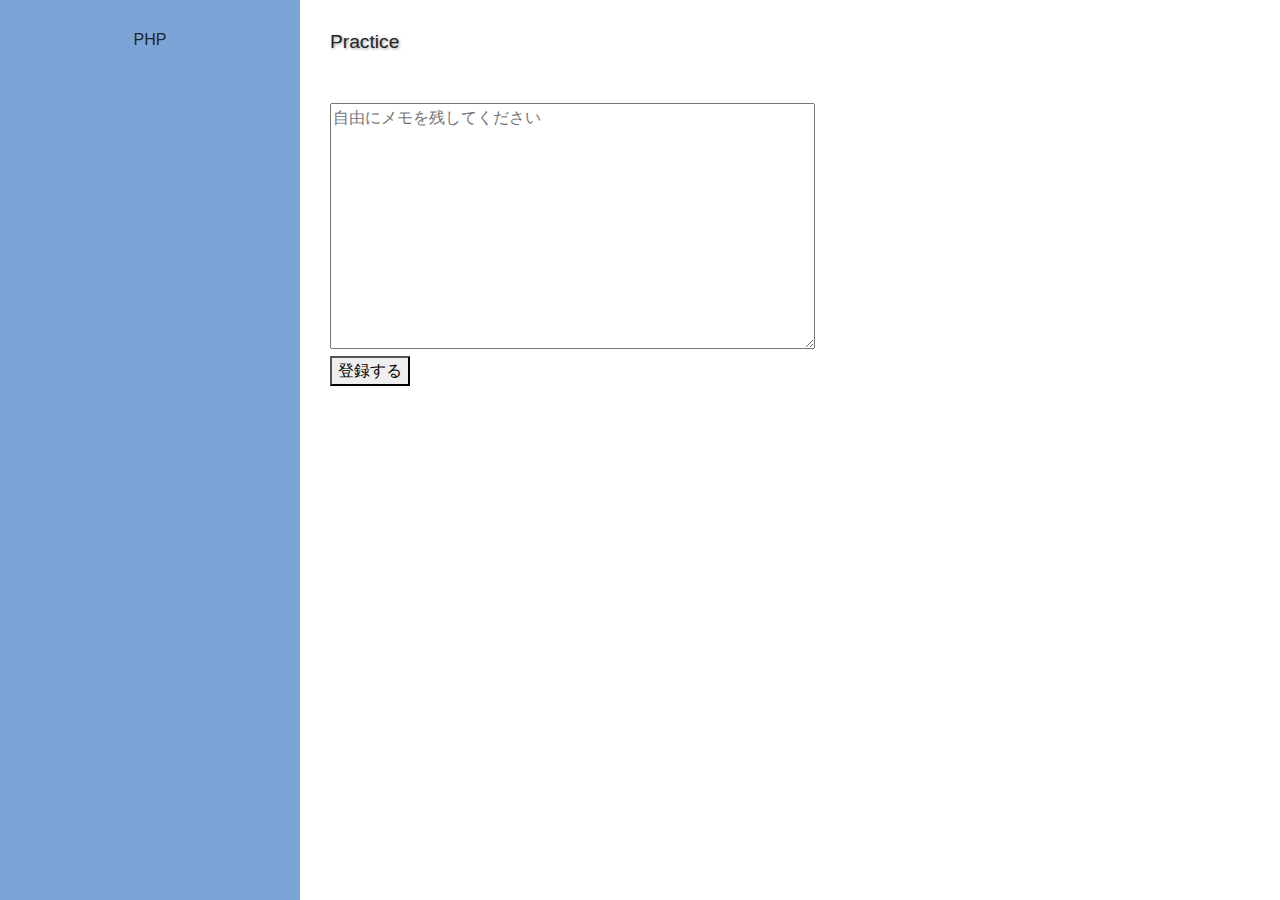
<file: memo/input.html>
<!doctype html>
<html lang="ja">
<head>
<!-- Required meta tags -->
<meta charset="utf-8">
<meta name="viewport" content="width=device-width, initial-scale=1, shrink-to-fit=no">

<!-- Bootstrap CSS -->
<link rel="stylesheet" href="css/style.css">

<title>PHP</title>
</head>
<body>
<header>
<h1 class="font-weight-normal">PHP</h1>    
</header>

<main>
<h2>Practice</h2>
<form action="input_do.php" method="post">
  <textarea name="memo" cols="50" rows="10" placeholder="自由にメモを残してください">
</textarea><br>
<button type="submit">登録する</button>
</form>
</main>
</body>    
</html>
</file>
<file: memo/css/style.css>
@import url(bootstrap.min.css);

body,
pre {
  font-family: "游ゴシック Medium", "游ゴシック体", "Yu Gothic Medium", YuGothic, sans-serif;
}
header {
  text-align: center;
  position: fixed;
  top: 0;
  left: 0;
  width: 300px;
  height: 100vh;
  background-color: #7CA4D7
}
header h1 {
  font-size: 100%;
  margin-top: 30px;
}
header h1 span {
  display: block;
}
main {
  margin-left: 300px;
  padding: 30px;
}
main h2 {
  font-size: 120%;
  text-shadow: 1px 1px 3px #999;
}
main h2 img {
  height: 1em;
}
pre {
  min-height: 100px;
  padding: 10px;
  background-color: #e3f2ff;
  box-shadow: 1px 1px 5px #eee;
  width: 500px;
}
hr {
  border-color: #7CA4D7;
}
.content {
  margin-top: 30px;
}
form {
  margin-top: 50px;
}
time {
  color: #999;
  font-size: 80%;
}
article {
  margin-top: 30px;
}
</file>
